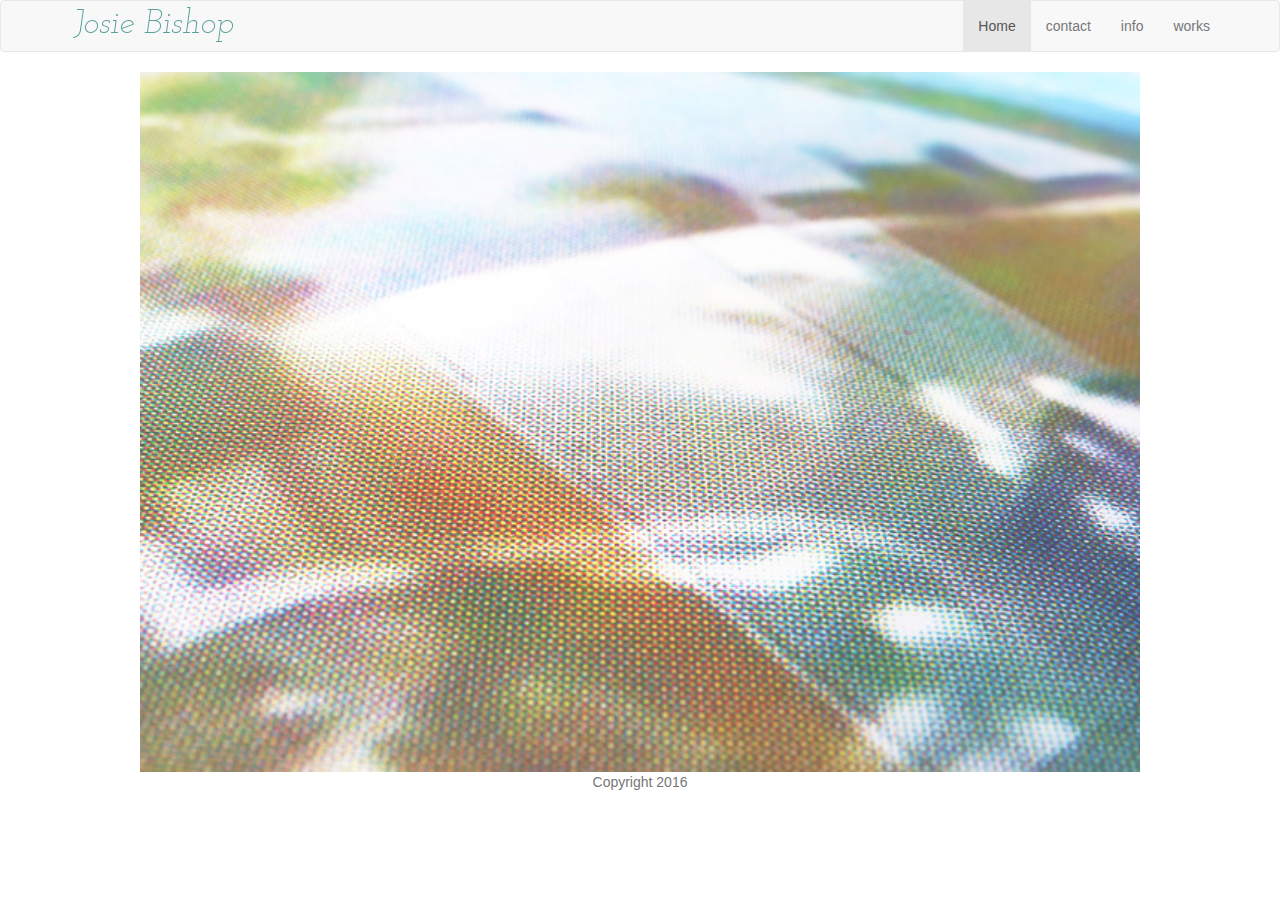
<file: index.html>
<!doctype html>

<html lang="en">
<head>
  
  <meta charset="utf-8">
  
  <meta name="viewport" content="width=device-width, initial-scale=1">

  <title>Josie Bishop Art</title>
  
  <!-- Original stylesheet -->
  <link rel="stylesheet" type="text/css" href="css/styles.css">

  <!-- Bootstrap CDN -->

  <!-- Latest compiled and minified CSS -->
  <link rel="stylesheet" href="https://maxcdn.bootstrapcdn.com/bootstrap/3.3.7/css/bootstrap.min.css">

  <!-- jQuery library -->
  <script src="https://ajax.googleapis.com/ajax/libs/jquery/1.12.4/jquery.min.js"></script>

  <!-- Latest compiled JavaScript -->
  <script src="https://maxcdn.bootstrapcdn.com/bootstrap/3.3.7/js/bootstrap.min.js"></script>

  <!--[if lt IE 9]>
  <script src="http://html5shiv.googlecode.com/svn/trunk/html5.js"></script>
  <![endif]-->

</head>

<body>
  
<nav class="navbar navbar-default">
  <div class="container">
    <div class="navbar-header">
      <a href="index.html"><img src="img/graphics/logo.png" alt="Josie Bishop"></a>
    </div>
    <ul class="nav navbar-nav navbar-right">
      <li class="active"><a href="index.html">Home</a></li>
      <li><a href="mailto:josie_bishop@live.co.uk">contact</a></li>
      <li><a href="info.html">info</a></li>
      <li><a href="works.html">works</a></li>
    </ul>
  </div>
</nav>

<div class="container">
  <div class="row">
    <div class="col-md-12" id="intro-image-div">
      <img class="img-responsive" id="intro-image" src="img/prints/print-2.jpg" alt="intro image" width="1000">
    </div>
  </div>
</div>

<footer class="container-fluid text-center">
  <p class="text-muted">Copyright 2016</p>
</footer>

</body>
</html>
</file>
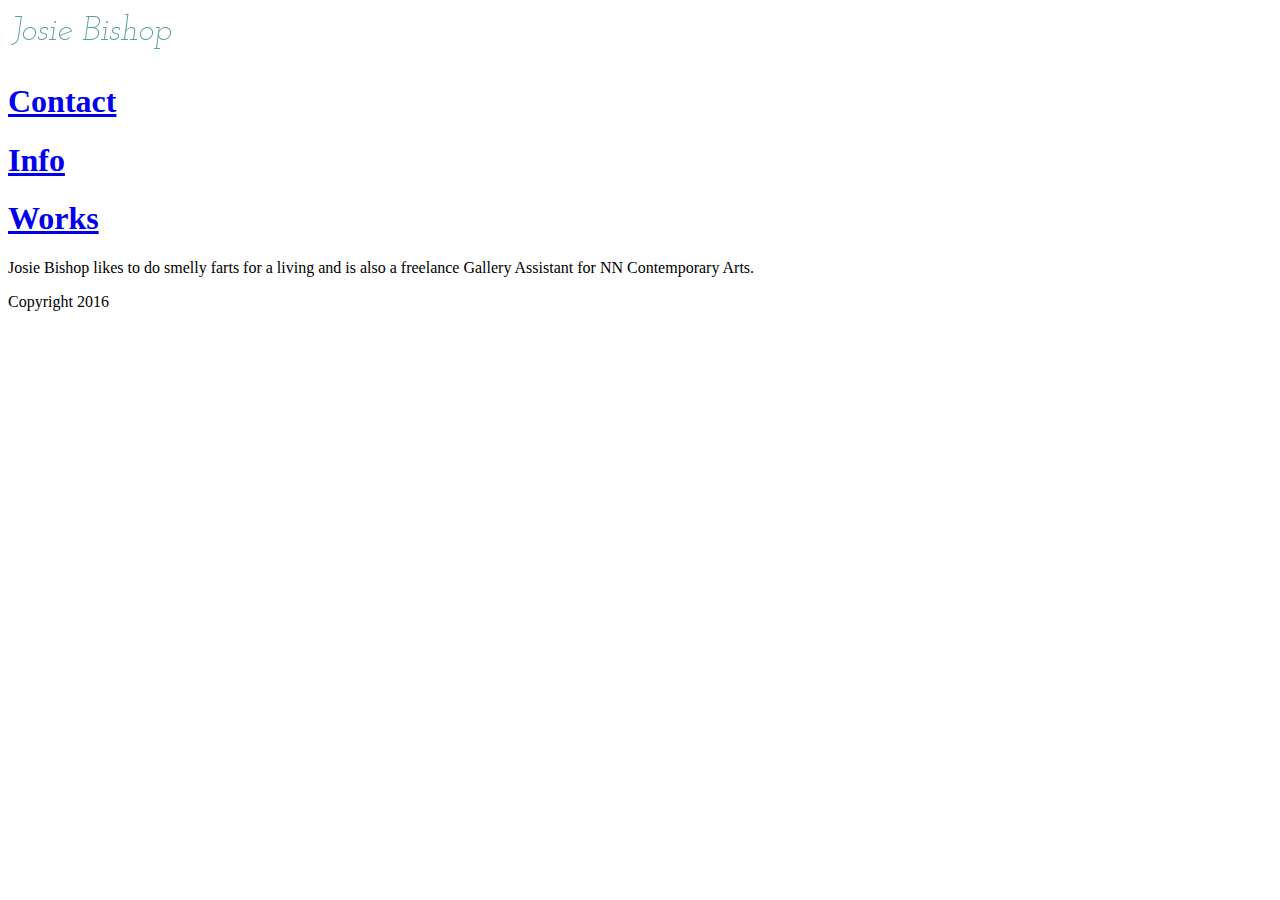
<file: info.html>
<!doctype html>

<html lang="en">
<head>
  <meta charset="utf-8">

  <title>Josie Bishop Art</title>

  <link rel="stylesheet" type="text/css" href="css/styles.css">

  <!--[if lt IE 9]>
  <script src="http://html5shiv.googlecode.com/svn/trunk/html5.js"></script>
  <![endif]-->
</head>

<body>
  
<div class="container">
	<div class="header">
		<div class="logo">
			<a href="index.html"><img src="img/graphics/logo.png" alt="Josie Bishop"></a>
		</div>
		<div class="contact_nav">
			<a href="mailto:josie_bishop@live.co.uk"><h1>Contact</h1></a>
		</div>
		<div class="info_nav">
			<a href="info.html"><h1>Info</h1></a>
		</div>
		<div class="works_nav">
			<a href="works.html"><h1>Works</h1></a>
		</div>
	</div>
	<div class="content">
		<p id="cv"> Josie Bishop likes to do smelly farts for a living and is also a freelance Gallery Assistant for NN Contemporary Arts.</p>
	</div>
	<div class="footer">
	<p class="copy">Copyright 2016</p>
	</div>
</div>

</body>
</html>
</file>
<file: css/styles.css>
#intro-image {
  width: 1000px;
  margin-left: auto;
  margin-right: auto;
}

#intro_image_div {
  position: relative;
}
</file>
